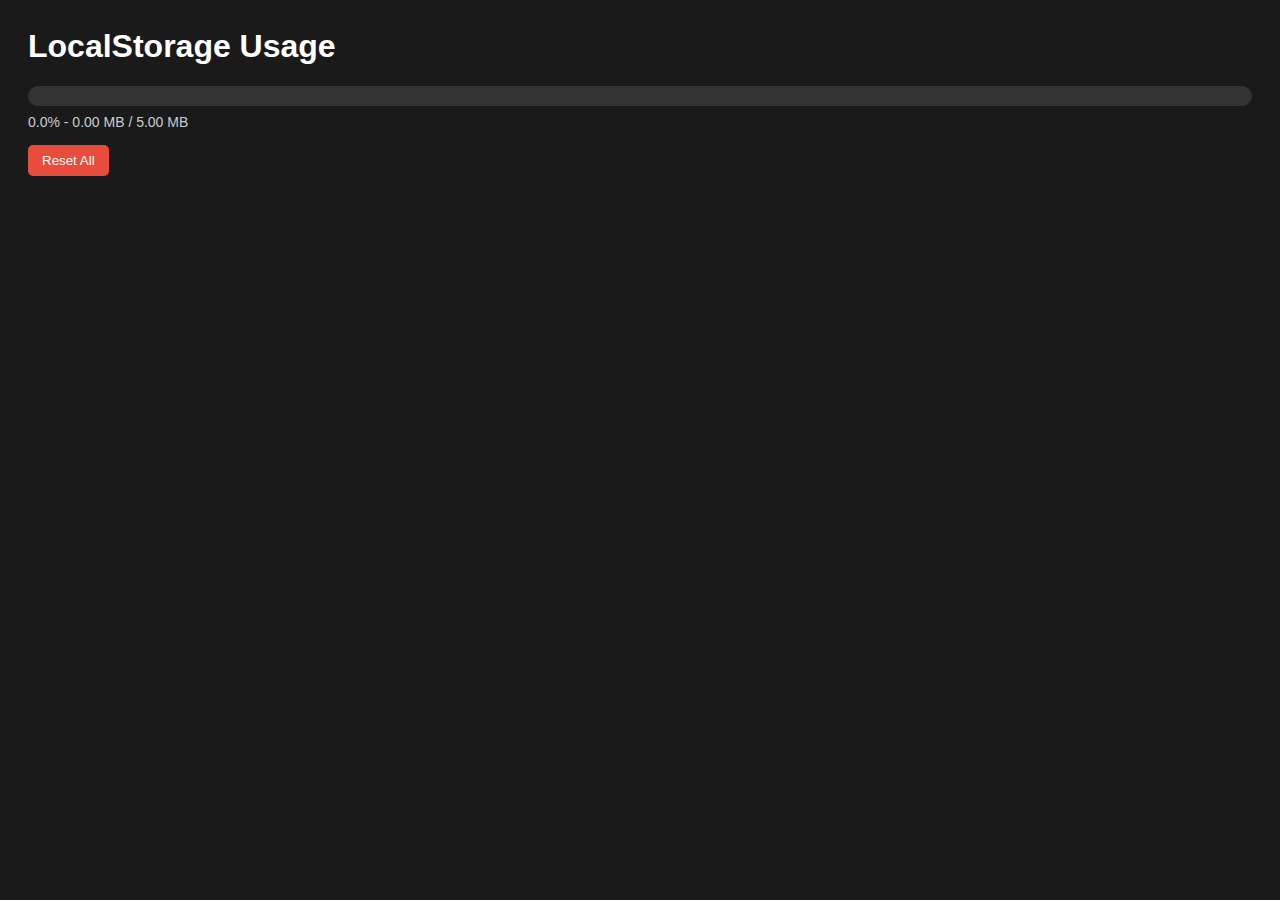
<file: publicBeta/index copy 2.html>
<!DOCTYPE html>
<html lang="en">
  <head>
    <meta charset="UTF-8" />
    <title>LocalStorage Usage</title>
    <style>
      body {
        font-family: Arial, sans-serif;
        background: #1a1a1a;
        color: #fff;
        padding: 20px;
      }
      h1 {
        margin-top: 0;
      }
      .bar {
        background: #333;
        height: 20px;
        border-radius: 10px;
        overflow: hidden;
        margin-top: 10px;
      }
      .fill {
        background: #4caf50;
        height: 100%;
        width: 0%;
        transition: width 0.3s ease;
      }
      .stats {
        margin-top: 8px;
        font-size: 14px;
        color: #ccc;
      }
      button {
        margin-top: 15px;
        padding: 8px 14px;
        border: none;
        border-radius: 5px;
        cursor: pointer;
      }
      .reset {
        background: #e74c3c;
        color: white;
      }
    </style>
  </head>
  <body>
    <h1>LocalStorage Usage</h1>
    <div class="bar"><div class="fill" id="fill"></div></div>
    <div class="stats" id="stats">0% - 0.00 MB / 5.00 MB</div>
    <button class="reset" id="resetBtn">Reset All</button>

    <script>
      const TOTAL_MB = 5; // default quota assumption
      const fillEl = document.getElementById("fill");
      const statsEl = document.getElementById("stats");
      const resetBtn = document.getElementById("resetBtn");

      function getLocalStorageSizeBytes() {
        let total = 0;
        for (let i = 0; i < localStorage.length; i++) {
          const key = localStorage.key(i);
          const val = localStorage.getItem(key) || "";
          total += new Blob([key]).size + new Blob([val]).size;
        }
        return total;
      }

      function updateUsage() {
        const usedBytes = getLocalStorageSizeBytes();
        const usedMB = usedBytes / (1024 * 1024);
        const percent = Math.min(100, (usedMB / TOTAL_MB) * 100);
        fillEl.style.width = percent + "%";
        statsEl.textContent = `${percent.toFixed(1)}% - ${usedMB.toFixed(
          2
        )} MB / ${TOTAL_MB.toFixed(2)} MB`;
      }

      resetBtn.addEventListener("click", () => {
        if (confirm("Are you sure you want to reset all localStorage data?")) {
          localStorage.clear();
          updateUsage();
        }
      });

      updateUsage();
    </script>
  </body>
</html>
</file>
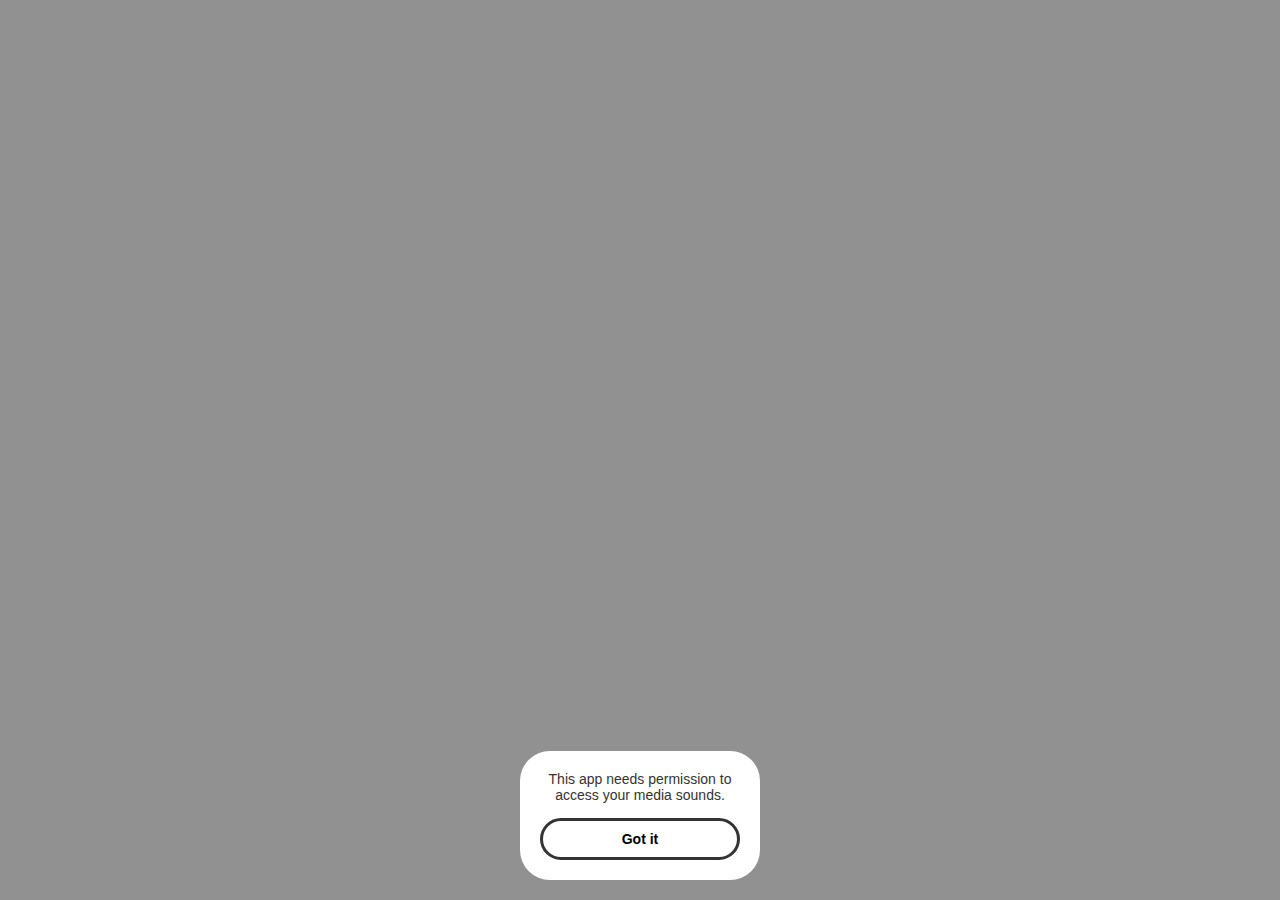
<file: publicBeta/index copy.html>
<!DOCTYPE html>
<html lang="en">
  <head>
    <meta charset="UTF-8" />
    <title>Phone Style Popup</title>
    <style>
      body {
        background: #f2f2f2;
        font-family: Arial, sans-serif;
      }

      /* Backdrop */
      .popup-backdrop_alert {
        position: fixed;
        inset: 0;
        background: rgba(0, 0, 0, 0);
        display: flex;
        align-items: flex-end;
        justify-content: center;
        z-index: 9999;
        transition: all 0.3s;
      }
      .popup-backdrop_alert.show_alert {
        background: rgba(0, 0, 0, 0.4);
      }

      /* Popup box */
      .popup-box_alert {
        background: #fff;
        border-radius: 30px;
        padding: 20px;
        width: 200px;
        max-width: 400px;
        text-align: center;
        position: absolute;
        bottom: 20px;
        transform: translateY(100%);
        transition: transform 0.4s cubic-bezier(0.27, 0, 0.47, -0.31);
      }
      .popup-box_alert.show_alert {
        transition: transform 0.4s cubic-bezier(0.35, 1.4, 0.66, 1);
        transform: translateY(0);
      }

      .popup-message_alert {
        font-size: 14px;
        color: #333;
        margin-bottom: 15px;
      }

      /* Buttons */
      .popup-btn_alert {
        padding: 10px 0;
        border-radius: 50px;
        font-weight: bold;
        font-size: 14px;
        border: 3px solid #333;
        background: white;
        cursor: pointer;
        width: 100%;
        transition: opacity 0.2s;
      }
      .popup-btn_alert:active {
        opacity: 0.5;
      }

      .popup-btn_alert:not(:last-child) {
        margin-bottom: 10px;
      }

      .popup-btn_alert.secondary_alert {
        border: none;
        color: #666;
        background: transparent;
      }
    </style>
  </head>
  <body>
    <script>
      function showPopup1_alert(
        message_alert,
        btnText_alert = "Got it",
        onClose_alert = null
      ) {
        createPopup_alert(message_alert, [
          { text: btnText_alert, action: onClose_alert },
        ]);
      }

      function showPopup2_alert(
        message_alert,
        yesText_alert = "Yes",
        noText_alert = "No",
        onYes_alert = null,
        onNo_alert = null
      ) {
        createPopup_alert(message_alert, [
          { text: yesText_alert, action: onYes_alert },
          { text: noText_alert, action: onNo_alert, secondary: true },
        ]);
      }

      function createPopup_alert(message_alert, buttons_alert) {
        const backdrop_alert = document.createElement("div");
        backdrop_alert.className = "popup-backdrop_alert";

        const box_alert = document.createElement("div");
        box_alert.className = "popup-box_alert";

        const msg_alert = document.createElement("div");
        msg_alert.className = "popup-message_alert";
        msg_alert.textContent = message_alert;

        const btnContainer_alert = document.createElement("div");

        buttons_alert.forEach((btnData_alert) => {
          const btn_alert = document.createElement("button");
          btn_alert.className =
            "popup-btn_alert" +
            (btnData_alert.secondary ? " secondary_alert" : "");
          btn_alert.textContent = btnData_alert.text;
          btn_alert.onclick = () => {
            closePopup_alert(backdrop_alert);
            if (typeof btnData_alert.action === "function")
              btnData_alert.action();
          };
          btnContainer_alert.appendChild(btn_alert);
        });

        box_alert.appendChild(msg_alert);
        box_alert.appendChild(btnContainer_alert);
        backdrop_alert.appendChild(box_alert);
        document.body.appendChild(backdrop_alert);

        // Trigger animation
        setTimeout(() => {
          backdrop_alert.classList.add("show_alert");
          box_alert.classList.add("show_alert");
        }, 10);
      }

      function closePopup_alert(backdrop_alert) {
        const box_alert = backdrop_alert.querySelector(".popup-box_alert");
        backdrop_alert.classList.remove("show_alert");
        box_alert.classList.remove("show_alert");
        setTimeout(() => backdrop_alert.remove(), 300);
      }

      // DEMO
      setTimeout(() => {
        showPopup1_alert(
          "This app needs permission to access your media sounds.",
          "Got it",
          () => console.log("Got it clicked")
        );
      }, 300);

      setTimeout(() => {
        showPopup2_alert(
          "Are you sure you want to delete this file?",
          "Yes",
          "No",
          () => console.log("Yes clicked"),
          () => console.log("No clicked")
        );
      }, 2500);
    </script>
  </body>
</html>
</file>
